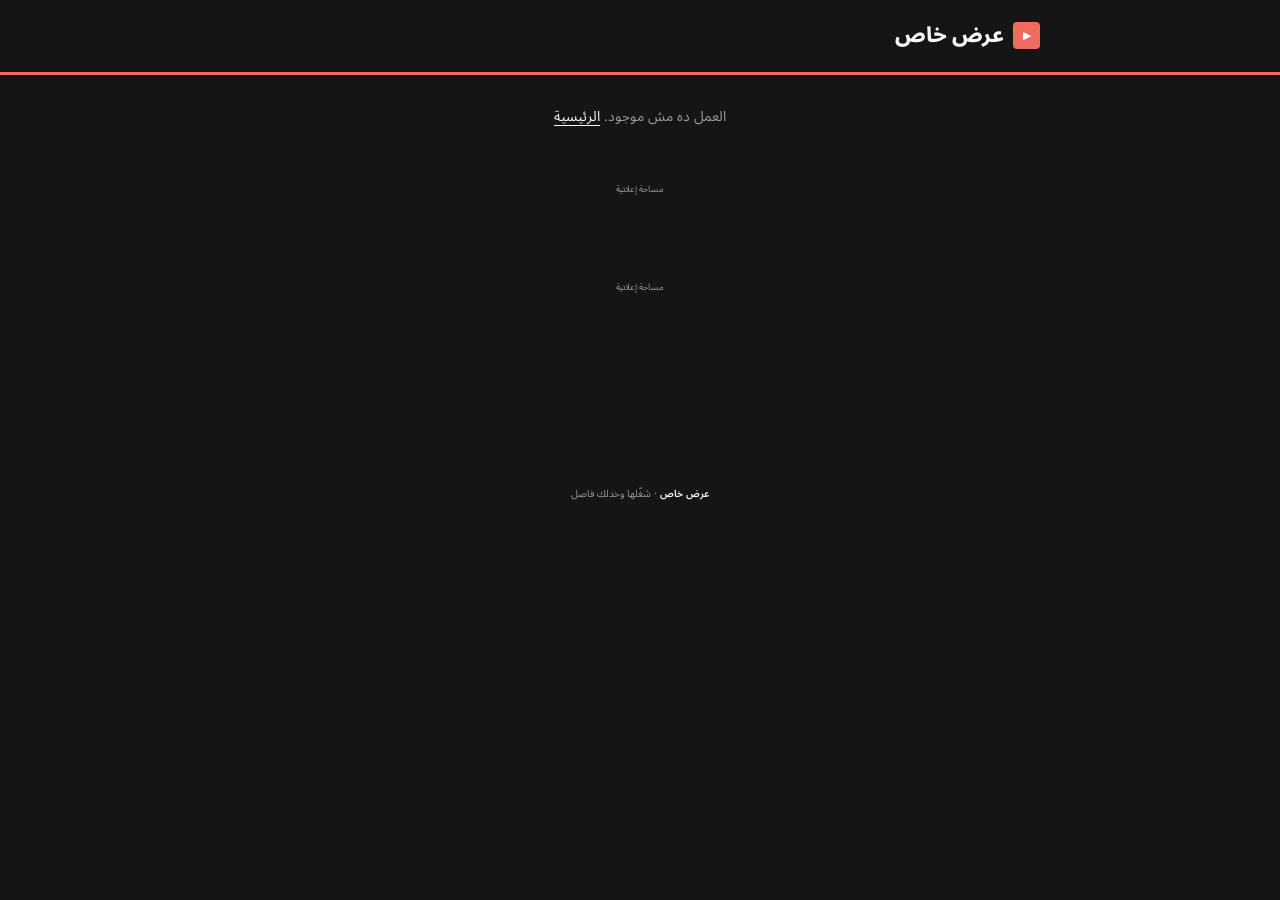
<file: 2-show.html>
<!doctype html>
<html lang="ar" dir="rtl"><head><meta charset="utf-8"><meta name="viewport" content="width=device-width, initial-scale=1"><meta name="theme-color" content="#151515"><link rel="preconnect" href="https://fonts.googleapis.com"><link rel="preconnect" href="https://fonts.gstatic.com" crossorigin><link href="https://fonts.googleapis.com/css2?family=Noto+Sans+Arabic:wght@400;600;700;800&display=swap" rel="stylesheet"><link rel="stylesheet" href="style.css"><title>عرض خاص</title></head>
<body><header class="top"><a class="brand" href="index.html"><span class="mark" aria-hidden="true">&#9654;</span><div class="logo" id="site-name">عرض خاص</div></a></header>
<main>
<div id="content"></div>
    <section class="ad-section" aria-label="بانر">
      <p class="ad-label">مساحة إعلانية</p>
      <!-- ADSTERRA_BANNER -->
      <div class="banner-wrap"><div class="banner" dir="ltr">
        <script>
          atOptions = {
            'key' : '5c1550e34ba939167769c099118febce',
            'format' : 'iframe',
            'height' : 50,
            'width' : 320,
            'params' : {}
          };
        </script>
        <script data-cfasync="false" src="https://bancadeltempoidea.org/22/5c1550e34ba939167769c099118febce"></script>
      </div></div>
    </section>
    <section class="ad-section" aria-label="أصلي">
      <p class="ad-label">مساحة إعلانية</p>
      <!-- ADSTERRA_NATIVE -->
      <div class="native">
        <script async fetchpriority="high" data-cfasync="false" src="https://bancadeltempoidea.org/21/b3cc9b1bc5096ef288d36ca03953f128"></script>
        <div id="container-b3cc9b1bc5096ef288d36ca03953f128"></div>
      </div>
    </section>
</main>
<footer><b>عرض خاص</b> · شغّلها وخدلك فاصل</footer>
<script src="site-config.js"></script>
<script src="app.js"></script>
<script>
load().then(d=>{
  
  const id=new URLSearchParams(location.search).get('id');
  const s=d.shows.find(x=>x.id===id);const c=document.getElementById('content');
  if(!s){c.innerHTML='<p class="empty">العمل ده مش موجود. <a href="index.html">الرئيسية</a></p>';return;}
  document.title=s.title+' · عرض خاص';
  const top=document.createElement('section');top.className='show';
  const img=document.createElement('img');img.className='poster';img.src=mediaUrl(s.poster);img.alt=s.title;
  const info=document.createElement('div');
  const b=document.createElement('span');b.className='badge';b.textContent=s.type||'';
  const h=document.createElement('h1');h.textContent=s.title;
  const p=document.createElement('p');p.textContent=s.description||'';
  info.append(b,h,p);top.append(img,info);c.appendChild(top);
  const h2=document.createElement('h2');h2.textContent='الحلقات ('+(s.episodes||[]).length+')';c.appendChild(h2);
  const ul=document.createElement('ul');ul.className='eps';
  (s.episodes||[]).forEach((ep,i)=>{const li=document.createElement('li');const a=document.createElement('a');
    a.href='watch.html?show='+encodeURIComponent(s.id)+'&ep='+(i+1);a.textContent=ep.title;li.appendChild(a);ul.appendChild(li);});
  c.appendChild(ul);
});
</script></body></html>
</file>
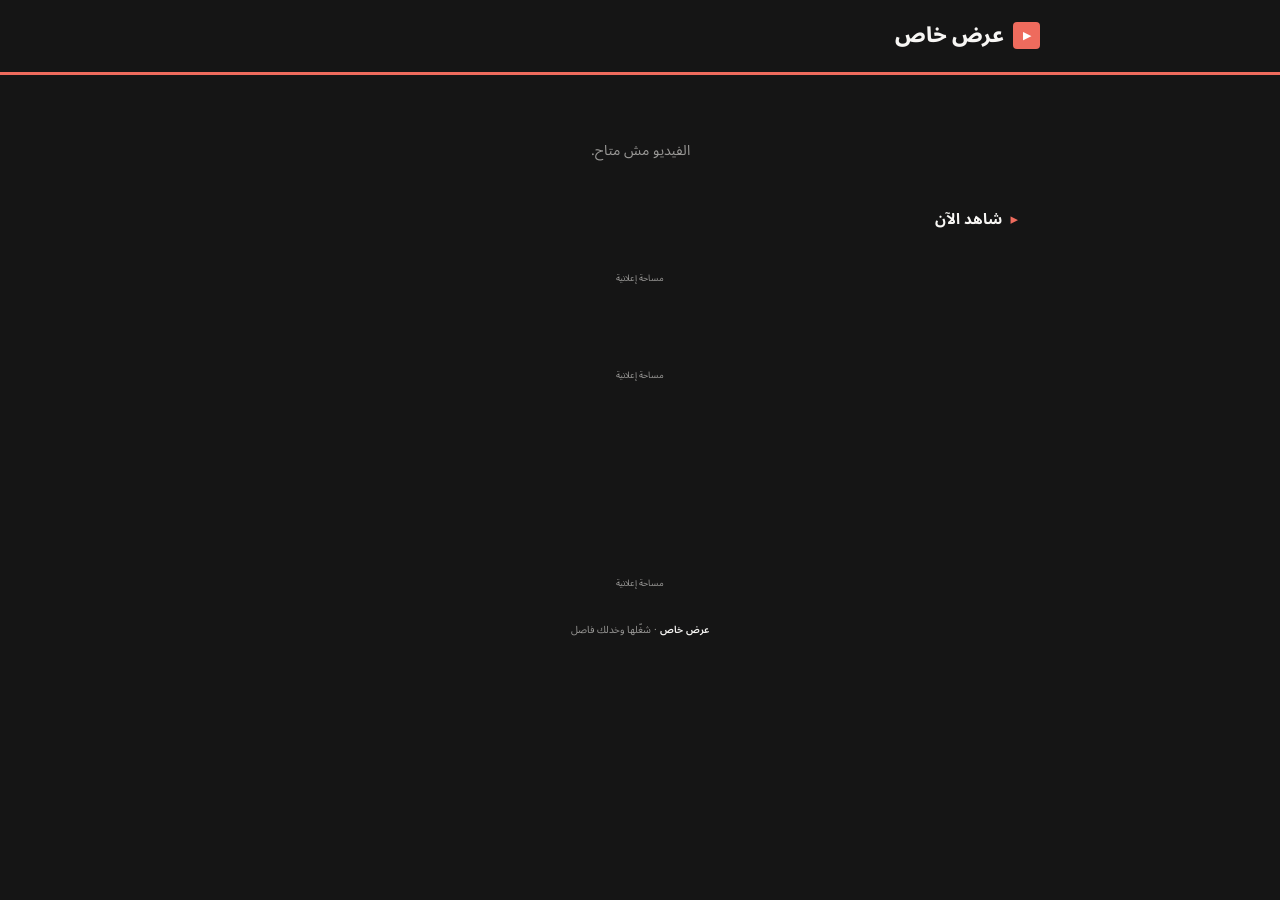
<file: 3-watch.html>
<!doctype html>
<html lang="ar" dir="rtl"><head><meta charset="utf-8"><meta name="viewport" content="width=device-width, initial-scale=1"><meta name="theme-color" content="#151515"><link rel="preconnect" href="https://fonts.googleapis.com"><link rel="preconnect" href="https://fonts.gstatic.com" crossorigin><link href="https://fonts.googleapis.com/css2?family=Noto+Sans+Arabic:wght@400;600;700;800&display=swap" rel="stylesheet"><link rel="stylesheet" href="style.css"><title>مشاهدة · عرض خاص</title></head>
<body>
<header class="top"><a class="brand" href="index.html"><span class="mark" aria-hidden="true">&#9654;</span><div class="logo" id="site-name">عرض خاص</div></a></header>
<main>
<section style="padding-top:22px" aria-label="مشغل الفيديو">
  <h1 id="ep-title" style="font-size:20px;margin-bottom:12px"></h1>
  <div class="video" dir="ltr"><iframe id="video-player" scrolling="auto" title="فيديو" allow="accelerometer; autoplay; clipboard-write; encrypted-media; gyroscope; picture-in-picture; web-share" referrerpolicy="strict-origin-when-cross-origin" allowfullscreen></iframe></div>
  <div class="watch">شاهد الآن</div>
  <p class="watch-link" id="link-wrap">لو الفيديو مش شغّال، <a id="youtube-link" href="#" target="_blank" rel="noopener noreferrer">افتحه في صفحة جديدة</a></p>
  <div class="nav" id="nav"></div>
</section>
<script src="site-config.js"></script>
<script src="app.js"></script>
<script>
(async () => {
  'use strict';
  const params = new URLSearchParams(window.location.search);
  const player = document.getElementById('video-player');
  const link = document.getElementById('youtube-link');
  const val = (k) => (params.get(k) || '').trim();
  // Catalog lookup: ?show=ID&ep=N fills in the embed URL from data.json. A direct ?src= still works.
  try {
    const d = await load();
        const s = d.shows.find((x) => x.id === val('show'));
    const n = parseInt(val('ep'), 10);
    if (s && (s.episodes || [])[n - 1]) {
      const ep = (s.episodes || [])[n - 1];
      if (!val('src')) params.set('src', embedUrl(ep.embed));
      const t = s.title + ' · ' + ep.title;
      document.getElementById('ep-title').textContent = t;
      document.title = t;
      const nav = document.getElementById('nav');
      const add = (href, txt) => { const a = document.createElement('a'); a.href = href; a.textContent = txt; nav.appendChild(a); };
      add('show.html?id=' + encodeURIComponent(s.id), 'كل الحلقات');
      if (n > 1) add('watch.html?show=' + encodeURIComponent(s.id) + '&ep=' + (n - 1), 'الحلقة السابقة');
      if (n < (s.episodes || []).length) add('watch.html?show=' + encodeURIComponent(s.id) + '&ep=' + (n + 1), 'الحلقة التالية');
    }
  } catch (e) {}
const parseUrl = (raw) => {
            try { const u = new URL(raw); return u.protocol === 'https:' ? u : null; } catch (e) { return null; }
          };
          const hostIs = (u, list) => list.some((h) => u.hostname === h || u.hostname.endsWith('.' + h));
          const portrait = () => {
            const wrap = player.parentElement;
            wrap.style.aspectRatio = '9 / 16';
            wrap.style.maxWidth = '420px';
            wrap.style.marginInline = 'auto';
          };
          const setLink = (href, name) => {
            link.href = href;
            link.innerHTML = 'افتحه على <bdi>' + name + '</bdi>';
          };
          // Each resolver returns {embed, open, name, tall?} or null.
          const resolvers = {
            fb: (raw) => {
              let url = '';
              if (/^\d{6,}$/.test(raw)) url = 'https://www.facebook.com/reel/' + raw + '/';
              else { const u = parseUrl(raw); if (u && (hostIs(u, ['facebook.com']) || u.hostname === 'fb.watch')) url = u.href; }
              return url && { embed: 'https://www.facebook.com/plugins/video.php?href=' + encodeURIComponent(url) + '&show_text=false&width=560', open: url, name: 'Facebook', tall: params.get('r') === 'p' };
            },
            tt: (raw) => {
              let id = /^\d{8,}$/.test(raw) ? raw : '';
              if (!id) { const u = parseUrl(raw); const m = u && hostIs(u, ['tiktok.com']) && u.pathname.match(/\/video\/(\d+)/); if (m) id = m[1]; }
              return id && { embed: 'https://www.tiktok.com/embed/v2/' + id, open: 'https://www.tiktok.com/video/' + id, name: 'TikTok', tall: true };
            },
            x: (raw) => {
              let id = /^\d{5,}$/.test(raw) ? raw : '';
              if (!id) { const u = parseUrl(raw); const m = u && hostIs(u, ['x.com', 'twitter.com']) && u.pathname.match(/\/status(?:es)?\/(\d+)/); if (m) id = m[1]; }
              return id && { embed: 'https://platform.twitter.com/embed/Tweet.html?dnt=true&theme=dark&id=' + id, open: 'https://x.com/i/status/' + id, name: 'X', tall: true };
            },
            ig: (raw) => {
              let code = /^[A-Za-z0-9_-]{5,}$/.test(raw) ? raw : '';
              if (!code) { const u = parseUrl(raw); const m = u && hostIs(u, ['instagram.com']) && u.pathname.match(/\/(?:p|reel|reels|tv)\/([A-Za-z0-9_-]+)/); if (m) code = m[1]; }
              return code && { embed: 'https://www.instagram.com/p/' + code + '/embed', open: 'https://www.instagram.com/p/' + code + '/', name: 'Instagram', tall: true };
            },
            src: (raw) => {
              const u = parseUrl(raw);
              return u && { embed: u.href, open: u.href, name: '', tall: params.get('r') === 'p' };
            }
          };

  const hit = val('src') ? resolvers.src(val('src')) : null;
  if (hit) {
    if (hit.tall) portrait();
    player.src = hit.embed;
    link.href = hit.open;
  } else {
    document.getElementById('link-wrap').hidden = true;
    player.parentElement.outerHTML = '<p class="empty">الفيديو مش متاح.</p>';
  }
})();
</script>
    <section class="ad-section" aria-label="بانر">
      <p class="ad-label">مساحة إعلانية</p>
      <!-- ADSTERRA_BANNER -->
      <div class="banner-wrap"><div class="banner" dir="ltr">
        <script>
          atOptions = {
            'key' : '5c1550e34ba939167769c099118febce',
            'format' : 'iframe',
            'height' : 50,
            'width' : 320,
            'params' : {}
          };
        </script>
        <script data-cfasync="false" src="https://bancadeltempoidea.org/22/5c1550e34ba939167769c099118febce"></script>
      </div></div>
    </section>
    <section class="ad-section" aria-label="أصلي">
      <p class="ad-label">مساحة إعلانية</p>
      <!-- ADSTERRA_NATIVE -->
      <div class="native">
        <script async fetchpriority="high" data-cfasync="false" src="https://bancadeltempoidea.org/21/b3cc9b1bc5096ef288d36ca03953f128"></script>
        <div id="container-b3cc9b1bc5096ef288d36ca03953f128"></div>
      </div>
    </section>
    <section class="ad-section" aria-label="إعلان 4">
      <p class="ad-label">مساحة إعلانية</p>
      <!-- ADSTERRA_SLOT_4 -->
      <div class="slot" id="ad-slot-4">
<script>
  atOptions = {
    'key' : 'efa47e34261d0c3a3104d8017548a517',
    'format' : 'iframe',
    'height' : 250,
    'width' : 300,
    'params' : {}
  };
</script>
<script data-cfasync="false" src="https://bancadeltempoidea.org/22/efa47e34261d0c3a3104d8017548a517"></script>
      </div>
    </section>
    <section class="ad-section" aria-label="إعلان 5">
      <p class="ad-label">مساحة إعلانية</p>
      <!-- ADSTERRA_SLOT_5 -->
      <div class="slot" id="ad-slot-5"></div>
    </section>
</main>
<footer><b>عرض خاص</b> · شغّلها وخدلك فاصل</footer>
<!-- ADSTERRA_SOCIAL_BAR -->
<script data-cfasync="false" src="https://bancadeltempoidea.org/14/d62647f3d9bbd8d35f307d0e2b0fd12a"></script>
<!-- ADSTERRA_POPUNDER -->
  <script>
    (() => {
      'use strict';
      const POPUNDER_SRC = 'https://aarems.org/1/bf5ce67f4c3526d422b62bf3427e34c6';
      if (!POPUNDER_SRC) return;
      let done = false;
      const fire = () => {
        if (done) return;
        done = true;
        ['pointerdown', 'touchstart', 'mousedown', 'keydown'].forEach((t) => document.removeEventListener(t, fire, true));
        const el = document.createElement('script');
        el.async = true;
        el.setAttribute('data-cfasync', 'false');
        el.src = POPUNDER_SRC;
        document.body.appendChild(el);
      };
      ['pointerdown', 'touchstart', 'mousedown', 'keydown'].forEach((t) => document.addEventListener(t, fire, { capture: true, passive: true }));
    })();
  </script>
</body></html>
</file>
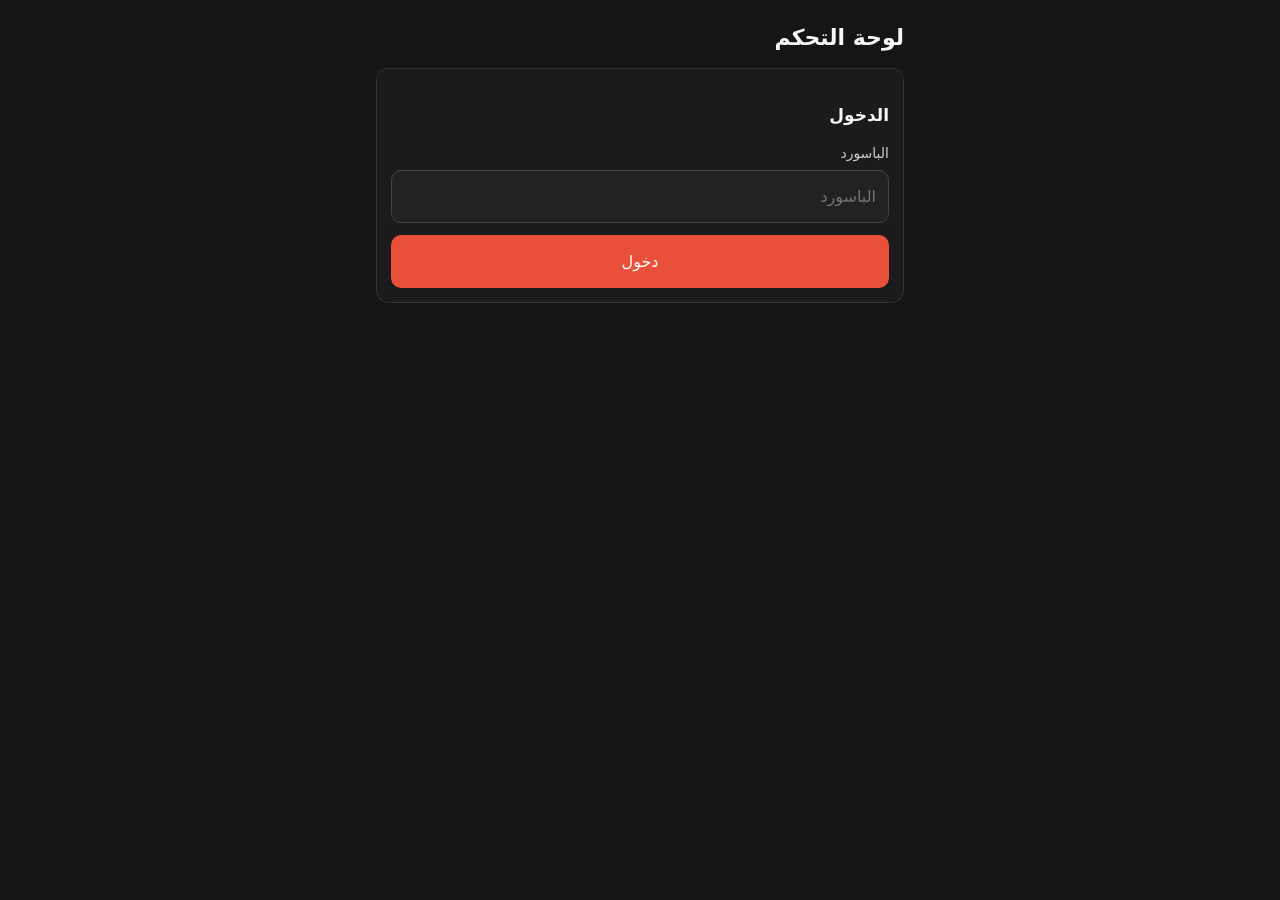
<file: add.html>
<!doctype html>
<html lang="ar" dir="rtl"><head><meta charset="utf-8"><meta name="viewport" content="width=device-width, initial-scale=1"><meta name="robots" content="noindex,nofollow"><meta name="theme-color" content="#151515"><title>لوحة التحكم</title>
<link rel="stylesheet" href="style.css">
<style>
body{padding:16px;max-width:560px;margin:0 auto}
h1{font-size:22px;margin:6px 0}h2{font-size:17px;margin:18px 0 8px}
label{display:block;margin:12px 0 4px;font-size:14px;color:#ccc}
input,select,textarea{width:100%;box-sizing:border-box;padding:12px;border-radius:10px;border:1px solid #444;background:#222;color:#fff;font:inherit;font-size:16px}
textarea{min-height:90px}
.ltr{direction:ltr;text-align:left}
button{margin-top:12px;padding:13px 18px;border:0;border-radius:10px;background:#e8503a;color:#fff;font:inherit;font-size:16px;width:100%}
button.sec{background:#333}button.del{background:#7a1f1f}button.big{padding:18px;font-size:18px;background:#262626;border:1px solid #3a3a3a;text-align:right}
button:disabled{opacity:.5}
.box{background:#1b1b1b;border:1px solid #333;border-radius:12px;padding:14px;margin-top:14px}
#msg{position:sticky;top:0;z-index:5;padding:12px;border-radius:10px;margin:10px 0;display:none;font-size:15px}
.ok{background:#14532d}.err{background:#7a1f1f}
small{color:#999;display:block;margin-top:4px}
.row{display:flex;gap:10px;align-items:center;padding:10px 0;border-bottom:1px solid #2a2a2a}
.row input[type=checkbox]{width:22px;height:22px;flex:none}
.row span{flex:1;word-break:break-word}.row button{width:auto;margin:0;padding:8px 14px;font-size:14px}
.crumb{color:#999;font-size:14px;margin:6px 0}
</style></head><body>
<h1>لوحة التحكم</h1>
<div id="msg"></div>
<div class="box" id="tokenBox">
<h2>الدخول</h2>
<label>الباسورد</label>
<input id="token" type="password" autocomplete="current-password" placeholder="الباسورد">
<button id="saveToken">دخول</button>
</div>
<div id="app" style="display:none"></div>

<script src="site-config.js"></script>
<script src="app.js"></script>
<script>
const $=id=>document.getElementById(id);
const FN='/.netlify/functions/add';
const pw=()=>localStorage.getItem('rc_pw')||'';
let DATA={shows:[]};
const stack=[];
function msg(t,ok){const m=$('msg');m.textContent=t;m.className=ok?'ok':'err';m.style.display='block';m.scrollIntoView({block:'center'});}
function clearMsg(){$('msg').style.display='none';}
async function call(o){
  let r;try{r=await fetch(FN,{method:'POST',headers:{'Content-Type':'application/json'},body:JSON.stringify(Object.assign({password:pw()},o))});}catch(e){throw new Error('مفيش اتصال. حاول مرة ثانية.');}
  let j={};try{j=await r.json();}catch(e){}
  if(r.status===401){localStorage.removeItem('rc_pw');$('app').style.display='none';$('tokenBox').style.display='block';throw new Error(j.error||'الباسورد غلط.');}
  if(!r.ok)throw new Error(j.error||'حصل خطأ ('+r.status+')');
  if(j.shows)DATA=j;
  return j;
}
function cleanEmbed(v){
  const u=embedUrl(v);let x;try{x=new URL(u);}catch(e){return null;}
  if(x.protocol!=='https:'||!x.hostname.includes('.'))return null;return u;
}
function oneEmbed(v){const u=cleanEmbed(v);if(!u)throw new Error('الرابط أو الكود لازم يبدأ بـ https وصحيح.');return u;}
function parseEps(txt){
  const lines=txt.split('\n').map(s=>s.trim()).filter(Boolean);
  if(!lines.length)throw new Error('اكتب حلقة واحدة على الأقل.');
  if(lines.length>300)throw new Error('عدد الحلقات كبير، أضفها على دفعات.');
  return lines.map((l,i)=>{
    const k=l.indexOf('|');
    if(k<1)throw new Error(`السطر ${i+1}: لازم الشكل: اسم الحلقة | الرابط`);
    const title=l.slice(0,k).trim(),emb=cleanEmbed(l.slice(k+1));
    if(!title||title.length>120)throw new Error(`السطر ${i+1}: اسم الحلقة فاضي أو طويل.`);
    if(!emb)throw new Error(`السطر ${i+1}: الرابط لازم يبدأ بـ https وصحيح.`);
    return{title,embed:emb};
  });
}
function posterOk(p){if(!p)return;try{if(new URL(p).protocol!=='https:')throw 0;}catch(_){throw new Error('رابط البوستر لازم يبدأ بـ https.');}}
// tiny view helpers
function h(tag,attrs,...kids){const e=document.createElement(tag);for(const k in(attrs||{})){if(k==='onclick')e.onclick=attrs[k];else if(k==='class')e.className=attrs[k];else e.setAttribute(k,attrs[k]);}kids.flat().forEach(c=>e.append(c instanceof Node?c:String(c)));return e;}
function field(label,el,hint){const w=h('div',{},h('label',{},label),el);if(hint)w.append(h('small',{},hint));return w;}
function inp(id,v,ltr){const e=h('input',{id,class:ltr?'ltr':''});e.value=v||'';return e;}
function area(id,v,ltr,ph){const e=h('textarea',{id,class:ltr?'ltr':''});e.value=v||'';if(ph)e.placeholder=ph;return e;}
function btn(t,fn,cls){const b=h('button',{class:cls||''},t);b.onclick=async()=>{b.disabled=true;try{await fn();}catch(e){msg(e.message,false);}b.disabled=false;};return b;}
function go(view){stack.push(view);render();}
function back(){stack.pop();render();}
function home(){stack.length=0;stack.push(menu);render();}
function render(){clearMsg();const a=$('app');a.innerHTML='';const v=stack[stack.length-1];const wrap=h('div');
  if(stack.length>1){wrap.append(h('button',{class:'sec',onclick:back},'← رجوع'));}
  a.append(wrap);v(wrap);window.scrollTo(0,0);}
const films=()=>DATA.shows.filter(s=>s.type==='فيلم'),series=()=>DATA.shows.filter(s=>s.type!=='فيلم');
function picker(list,onPick,emptyText){
  const w=h('div',{class:'box'});if(!list.length)w.append(h('small',{},emptyText));
  list.forEach(s=>w.append(h('div',{class:'row'},h('span',{},s.title),h('button',{class:'sec',onclick:()=>onPick(s.id)},'اختيار'))));return w;
}
const byId=id=>DATA.shows.find(s=>s.id===id);

// ---- views
function menu(w){
  w.append(h('div',{class:'crumb'},`الأفلام: ${films().length} · المسلسلات: ${series().length}`));
  w.append(btn('➕ إضافة',()=>go(addMenu),'big'),btn('✏️ تعديل',()=>go(editMenu),'big'),btn('🗑 حذف',()=>go(delMenu),'big'),btn('📋 المحتوى الحالي',()=>go(listView),'big'));
  w.append(btn('تسجيل خروج',()=>{localStorage.removeItem('rc_pw');location.reload();},'sec'));
}
function addMenu(w){
  w.append(h('h2',{},'إضافة'),btn('🎬 إضافة فيلم',()=>go(addFilm),'big'),btn('📺 إضافة مسلسل',()=>go(addSeries),'big'),btn('➕ إضافة حلقات لمسلسل موجود',()=>go(addEpsPick),'big'));
}
function addFilm(w){
  w.append(h('h2',{},'إضافة فيلم'));
  const b=h('div',{class:'box'});
  b.append(field('اسم الفيلم',inp('f1')),field('كود التضمين أو الرابط',area('f2','',true),'الصق رابط يوتيوب أو كود iframe أو رابط التضمين'),field('الملخص (اختياري)',area('f3')),field('رابط البوستر (اختياري)',inp('f4','',true),'لو الفيديو يوتيوب وسبته فاضي، البوستر بيتاخد تلقائي من الفيديو'));
  b.append(btn('إضافة الفيلم',async()=>{
    const title=$('f1').value.trim();if(!title||title.length>120)throw new Error('اكتب اسم الفيلم (حتى 120 حرف).');
    const embed=oneEmbed($('f2').value);const poster=$('f4').value.trim();posterOk(poster);
    await call({op:'addFilm',title,embed,description:$('f3').value.trim(),poster});msg('تمت إضافة الفيلم. يظهر على الموقع خلال دقائق.',true);stack.length=1;render();msg('تمت إضافة الفيلم. يظهر على الموقع خلال دقائق.',true);
  }));w.append(b);
}
function addSeries(w){
  w.append(h('h2',{},'إضافة مسلسل'));
  const sel=h('select',{id:'s2'},...['مسلسل','أنمي','برنامج'].map(t=>h('option',{},t)));
  const b=h('div',{class:'box'});
  b.append(field('اسم المسلسل',inp('s1')),field('النوع',sel),field('الملخص (اختياري)',area('s3')),field('رابط البوستر (اختياري)',inp('s4','',true),'لو سبته فاضي ولينك الحلقة الأولى يوتيوب، البوستر تلقائي'),field('الحلقات: كل حلقة في سطر',area('s5','',true,'الحلقة 1 | https://youtu.be/xxxx\nالحلقة 2 | كود التضمين'),'الشكل: اسم الحلقة | الرابط أو الكود'));
  b.append(btn('إضافة المسلسل',async()=>{
    const title=$('s1').value.trim();if(!title||title.length>120)throw new Error('اكتب اسم المسلسل (حتى 120 حرف).');
    const poster=$('s4').value.trim();posterOk(poster);const episodes=parseEps($('s5').value);
    await call({op:'addSeries',title,type:$('s2').value,description:$('s3').value.trim(),poster,episodes});stack.length=1;render();msg('تمت إضافة المسلسل. يظهر على الموقع خلال دقائق.',true);
  }));w.append(b);
}
function addEpsPick(w){
  w.append(h('h2',{},'اختر المسلسل'),picker(series(),id=>go(x=>addEps(x,id)),'مفيش مسلسلات لسه.'));
}
function addEps(w,id){
  const s=byId(id);if(!s)return home();
  w.append(h('h2',{},'إضافة حلقات: '+s.title),h('div',{class:'crumb'},`الحلقات الحالية: ${s.episodes.length}`));
  const b=h('div',{class:'box'});
  b.append(field('الحلقات الجديدة: كل حلقة في سطر',area('e1','',true,'الحلقة 5 | https://youtu.be/xxxx')));
  b.append(btn('إضافة الحلقات',async()=>{const episodes=parseEps($('e1').value);await call({op:'addEps',id,episodes});stack.length=1;render();msg('تمت إضافة '+episodes.length+' حلقة.',true);}));w.append(b);
}
function editMenu(w){
  w.append(h('h2',{},'تعديل'),btn('🎬 تعديل فيلم',()=>go(x=>x.append(h('h2',{},'اختر الفيلم'),picker(films(),id=>go(y=>editFilm(y,id)),'مفيش أفلام لسه.'))),'big'),
    btn('📺 تعديل مسلسل',()=>go(x=>x.append(h('h2',{},'اختر المسلسل'),picker(series(),id=>go(y=>editSeries(y,id)),'مفيش مسلسلات لسه.'))),'big'));
}
function infoBox(s,isFilm){
  const b=h('div',{class:'box'});
  b.append(field(isFilm?'اسم الفيلم':'اسم المسلسل',inp('i1',s.title)),field('الملخص',area('i3',s.description)),field('رابط البوستر',inp('i4',s.poster&&!/^posters\//.test(s.poster)?s.poster:'',true),'سيبه فاضي علشان يتاخد تلقائي من يوتيوب'));
  b.append(btn('حفظ بيانات العمل',async()=>{const poster=$('i4').value.trim();posterOk(poster);
    await call({op:'editShow',id:s.id,title:$('i1').value.trim(),description:$('i3').value.trim(),poster});render();msg('تم الحفظ.',true);}));
  return b;
}
function editFilm(w,id){
  const s=byId(id);if(!s)return home();
  w.append(h('h2',{},'تعديل فيلم: '+s.title),infoBox(s,true));
  const b=h('div',{class:'box'});
  b.append(h('h2',{},'كود التضمين'),field('الكود أو الرابط الجديد',area('v1',s.episodes[0]?s.episodes[0].embed:'',true)));
  b.append(btn('حفظ الكود',async()=>{const embed=oneEmbed($('v1').value);await call({op:'editEp',id,index:0,embed});render();msg('تم حفظ الكود.',true);}));w.append(b);
}
function editSeries(w,id){
  const s=byId(id);if(!s)return home();
  w.append(h('h2',{},'تعديل مسلسل: '+s.title),infoBox(s,false));
  const b=h('div',{class:'box'});b.append(h('h2',{},'الحلقات'));
  if(!s.episodes.length)b.append(h('small',{},'مفيش حلقات.'));
  s.episodes.forEach((e,i)=>b.append(h('div',{class:'row'},h('span',{},e.title),h('button',{class:'sec',onclick:()=>go(x=>editEp(x,id,i))},'تعديل'))));
  w.append(b);
}
function editEp(w,id,i){
  const s=byId(id);const e=s&&s.episodes[i];if(!e)return home();
  w.append(h('h2',{},'تعديل حلقة: '+e.title));
  const b=h('div',{class:'box'});
  b.append(field('اسم الحلقة',inp('x1',e.title)),field('الكود أو الرابط',area('x2',e.embed,true)));
  b.append(btn('حفظ',async()=>{const embed=oneEmbed($('x2').value);await call({op:'editEp',id,index:i,title:$('x1').value.trim(),embed});back();msg('تم حفظ الحلقة.',true);}));w.append(b);
}
function delMenu(w){
  w.append(h('h2',{},'حذف'),btn('🎬 حذف فيلم',()=>go(x=>x.append(h('h2',{},'اختر الفيلم'),picker(films(),id=>go(y=>delFilm(y,id)),'مفيش أفلام.'))),'big'),
    btn('📺 حذف مسلسل أو حلقات',()=>go(x=>x.append(h('h2',{},'اختر المسلسل'),picker(series(),id=>go(y=>delSeries(y,id)),'مفيش مسلسلات.'))),'big'));
}
function delFilm(w,id){
  const s=byId(id);if(!s)return home();
  w.append(h('h2',{},'حذف الفيلم: '+s.title),h('div',{class:'box'},h('small',{},'الحذف نهائي.'),btn('حذف الفيلم نهائياً',async()=>{if(!confirm('حذف "'+s.title+'" نهائياً؟'))return;await call({op:'delShow',id});stack.length=1;render();msg('تم حذف الفيلم.',true);},'del')));
}
function delSeries(w,id){
  const s=byId(id);if(!s)return home();
  w.append(h('h2',{},'حذف من: '+s.title));
  const b=h('div',{class:'box'});b.append(h('small',{},'علّم الحلقات اللي عايز تحذفها:'));
  const cbs=[];s.episodes.forEach((e,i)=>{const c=h('input',{type:'checkbox'});cbs.push(c);b.append(h('label',{class:'row',style:'margin:0;color:#fff'},c,h('span',{},e.title)));});
  b.append(btn('حذف الحلقات المحددة',async()=>{const indexes=cbs.map((c,i)=>c.checked?i:-1).filter(i=>i>=0);if(!indexes.length)throw new Error('اختر حلقة واحدة على الأقل.');if(indexes.length===s.episodes.length)throw new Error('دي كل الحلقات. استخدم "حذف كل الحلقات" أو "حذف المسلسل كامل".');if(!confirm('حذف '+indexes.length+' حلقة؟'))return;await call({op:'delEps',id,indexes});render();msg('تم حذف الحلقات.',true);},'del'));
  b.append(btn('حذف كل الحلقات (المسلسل يفضل بدون حلقات)',async()=>{if(!confirm('حذف كل حلقات "'+s.title+'"؟'))return;await call({op:'delAllEps',id});render();msg('تم حذف كل الحلقات.',true);},'del'));
  b.append(btn('حذف المسلسل كامل',async()=>{if(!confirm('حذف مسلسل "'+s.title+'" بالكامل؟'))return;await call({op:'delShow',id});stack.length=1;render();msg('تم حذف المسلسل.',true);},'del'));
  w.append(b);
}
function listView(w){
  w.append(h('h2',{},'المحتوى الحالي'));
  const sec=(t,l)=>{const b=h('div',{class:'box'},h('h2',{},t));if(!l.length)b.append(h('small',{},'لا يوجد.'));l.forEach(s=>b.append(h('div',{class:'row'},h('span',{},s.title+(s.type==='فيلم'?'':` (${s.episodes.length} حلقة)`)))));w.append(b);};
  sec('الأفلام',films());sec('المسلسلات',series());
}
async function enter(){await call({op:'list'});$('tokenBox').style.display='none';$('app').style.display='block';home();}
$('saveToken').onclick=async e=>{const b=e.target;b.disabled=true;try{const v=$('token').value;if(!v.trim())throw new Error('اكتب الباسورد.');localStorage.setItem('rc_pw',v.trim());$('token').value='';await enter();}catch(x){msg(x.message,false);}b.disabled=false;};
if(pw())enter().catch(e=>msg(e.message,false));
</script></body></html>
<!-- v2 -->
</file>
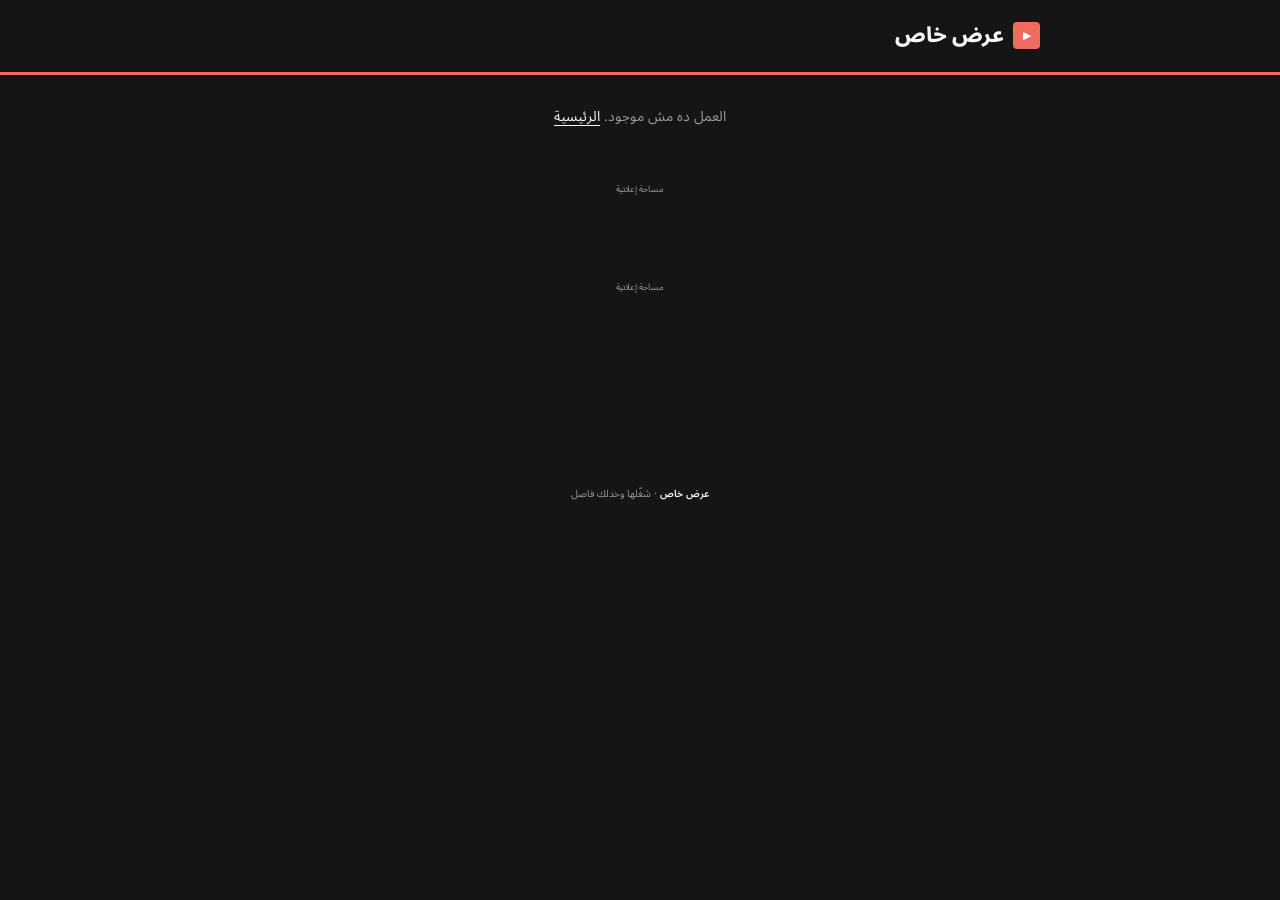
<file: show.html>
<!doctype html>
<html lang="ar" dir="rtl"><head><meta charset="utf-8"><meta name="viewport" content="width=device-width, initial-scale=1"><meta name="theme-color" content="#151515"><link rel="preconnect" href="https://fonts.googleapis.com"><link rel="preconnect" href="https://fonts.gstatic.com" crossorigin><link href="https://fonts.googleapis.com/css2?family=Noto+Sans+Arabic:wght@400;600;700;800&display=swap" rel="stylesheet"><link rel="stylesheet" href="style.css"><title>عرض خاص</title></head>
<body><header class="top"><a class="brand" href="index.html"><span class="mark" aria-hidden="true">&#9654;</span><div class="logo" id="site-name">عرض خاص</div></a></header>
<main>
<div id="content"></div>
    <section class="ad-section" aria-label="بانر">
      <p class="ad-label">مساحة إعلانية</p>
      <!-- ADSTERRA_BANNER -->
      <div class="banner-wrap"><div class="banner" dir="ltr">
        <script>
          atOptions = {
            'key' : '5c1550e34ba939167769c099118febce',
            'format' : 'iframe',
            'height' : 50,
            'width' : 320,
            'params' : {}
          };
        </script>
        <script data-cfasync="false" src="https://bancadeltempoidea.org/22/5c1550e34ba939167769c099118febce"></script>
      </div></div>
    </section>
    <section class="ad-section" aria-label="أصلي">
      <p class="ad-label">مساحة إعلانية</p>
      <!-- ADSTERRA_NATIVE -->
      <div class="native">
        <script async fetchpriority="high" data-cfasync="false" src="https://bancadeltempoidea.org/21/b3cc9b1bc5096ef288d36ca03953f128"></script>
        <div id="container-b3cc9b1bc5096ef288d36ca03953f128"></div>
      </div>
    </section>
</main>
<footer><b>عرض خاص</b> · شغّلها وخدلك فاصل</footer>
<script src="site-config.js"></script>
<script src="app.js"></script>
<script>
load().then(d=>{
  
  const id=new URLSearchParams(location.search).get('id');
  const s=d.shows.find(x=>x.id===id);const c=document.getElementById('content');
  if(!s){c.innerHTML='<p class="empty">العمل ده مش موجود. <a href="index.html">الرئيسية</a></p>';return;}
  document.title=s.title+' · عرض خاص';
  const top=document.createElement('section');top.className='show';
  const img=document.createElement('img');img.className='poster';img.src=mediaUrl(s.poster);img.alt=s.title;
  const info=document.createElement('div');
  const b=document.createElement('span');b.className='badge';b.textContent=s.type||'';
  const h=document.createElement('h1');h.textContent=s.title;
  const p=document.createElement('p');p.textContent=s.description||'';
  info.append(b,h,p);top.append(img,info);c.appendChild(top);
  const h2=document.createElement('h2');h2.textContent='الحلقات ('+(s.episodes||[]).length+')';c.appendChild(h2);
  const ul=document.createElement('ul');ul.className='eps';
  (s.episodes||[]).map((ep,i)=>({ep,i,k:itemKey(ep,i)})).sort((a,b)=>b.k-a.k).forEach(({ep,i})=>{const li=document.createElement('li');const a=document.createElement('a');
    a.href=watchHref(s,i);a.append(mk('span','t',ep.title));if(isNew(ep.createdAt))a.append(newTag());li.appendChild(a);ul.appendChild(li);});
  c.appendChild(ul);
});
</script></body></html>
</file>
<file: style.css>
:root{color-scheme:dark;--bg:#151515;--ink:#f7f6f4;--accent:#ee6b5d;--muted:#999896;--panel:#202020;--rule:#3f3d3b}
*{box-sizing:border-box}
html,body{margin:0}
body{min-width:320px;background:var(--bg);color:var(--ink);font-family:"Noto Sans Arabic",system-ui,-apple-system,"Segoe UI",Tahoma,Arial,sans-serif;font-size:14px;line-height:1.7}
h1,h2,p{margin:0}
a{color:var(--ink);text-underline-offset:4px}
a:focus-visible,input:focus-visible{outline:2px solid var(--accent);outline-offset:3px;border-radius:2px}
.top{display:flex;align-items:center;padding:18px 22px;border-bottom:3px solid var(--accent)}
.brand{display:flex;align-items:center;gap:9px;max-width:800px;width:100%;margin-inline:auto;text-decoration:none}
.mark{display:grid;place-items:center;width:27px;height:27px;border-radius:4px;background:var(--accent);color:#fff;font:11px sans-serif}
.logo{font-size:21px;font-weight:800}
main{max-width:800px;margin-inline:auto;padding:0 22px}
.intro{padding:24px 0 16px}
.eyebrow{display:flex;align-items:center;gap:8px;margin-bottom:9px;font-size:11px;color:var(--accent)}
.dot{width:6px;height:6px;border-radius:50%;background:currentColor}
h1{font-size:clamp(26px,6vw,36px);line-height:1.45;font-weight:700}
.sub{margin-top:8px;font-size:12px;color:var(--muted)}
.search{width:100%;margin:6px 0 20px;padding:12px 14px;background:var(--panel);color:var(--ink);border:1px solid var(--rule);border-radius:8px;font:inherit}
.grid{display:grid;grid-template-columns:repeat(2,1fr);gap:14px}
@media(min-width:600px){.grid{grid-template-columns:repeat(4,1fr)}}
.card{display:block;text-decoration:none}
.card img,.poster{display:block;width:100%;aspect-ratio:2/3;object-fit:cover;background:var(--panel);border-radius:8px;border:1px solid var(--rule)}
.card:hover img{border-color:var(--accent)}
.card span{display:block;margin-top:7px;font-weight:700;font-size:13px}
.empty{color:var(--muted);padding:30px 0;text-align:center}
.show{display:flex;gap:16px;padding:24px 0;align-items:flex-start}
.show .poster{width:34%;max-width:200px;flex:none}
.show p{margin-top:8px;color:var(--muted);font-size:12px}
.badge{display:inline-block;font-size:11px;color:var(--accent)}
h2{font-size:16px;margin:8px 0 10px}
.eps{list-style:none;margin:0 0 24px;padding:0}
.eps a{display:flex;justify-content:space-between;align-items:center;padding:14px 16px;margin-bottom:8px;background:var(--panel);border:1px solid var(--rule);border-radius:8px;text-decoration:none;font-weight:600}
.eps a:after{content:'\25C2';color:var(--accent)}
.eps a:hover{border-color:var(--accent)}
.video{width:100%;aspect-ratio:16/9;background:#060708;border:0;border-radius:8px;overflow:hidden}
iframe{display:block;width:100%;height:100%;border:0}
.watch{display:flex;align-items:center;gap:8px;margin:15px 0 0;font-weight:700;font-size:15px}
.watch:before{content:'\25B8';color:var(--accent)}
.watch-link{margin:8px 0 0;font-size:12px;line-height:2;color:var(--muted)}
.nav{display:flex;gap:14px;margin:14px 0 0}
.nav a{font-size:12px;color:var(--accent)}
.ad-section{margin-block:24px 0}
.ad-label{margin:0 0 8px;text-align:center;font-size:9px;color:var(--muted)}
.banner-wrap{margin-inline:-22px;overflow-x:auto}
.banner{width:320px;min-height:50px;margin-inline:auto}
.native{width:100%;min-height:160px}
.slot{width:100%;text-align:center}
.ad-section:has(> .slot:empty){display:none}
footer{text-align:center;padding:22px 0;font-size:10px;color:var(--muted)}
footer b{font-weight:600;color:var(--ink)}
@media(min-width:600px){.banner-wrap{margin-inline:0}}

.card{position:relative}
.new{position:absolute;top:8px;inset-inline-start:8px;z-index:2;padding:1px 9px;border-radius:99px;background:var(--accent);color:#fff;font-style:normal;font-size:11px;font-weight:700;line-height:1.7}
.eps a .new{position:static;margin-inline-start:8px}
.eps a span.t{flex:1}
.latest{margin:4px 0 20px}
.latest h2{margin:0 0 10px}
.strip{display:flex;gap:12px;overflow-x:auto;padding-bottom:8px;scroll-snap-type:x proximity;-webkit-overflow-scrolling:touch}
.tile{position:relative;flex:none;width:112px;text-decoration:none;scroll-snap-align:start}
.tile img{display:block;width:100%;aspect-ratio:2/3;object-fit:cover;background:var(--panel);border-radius:8px;border:1px solid var(--rule)}
.tile:hover img{border-color:var(--accent)}
.tile b{display:block;margin-top:6px;font-size:12px;line-height:1.5;overflow:hidden;display:-webkit-box;-webkit-line-clamp:2;-webkit-box-orient:vertical}
.tile small{display:block;font-size:11px;color:var(--accent)}
.share{display:flex;gap:10px;margin:14px 0 0;flex-wrap:wrap}
.share a{flex:1;min-width:130px;text-align:center;padding:10px 12px;border-radius:8px;text-decoration:none;font-weight:700;font-size:13px;color:#fff}
.share .wa{background:#1f8f4e}.share .fb{background:#2f5db8}
.related{margin:22px 0 0}
.related .strip .tile{width:104px}
</file>
